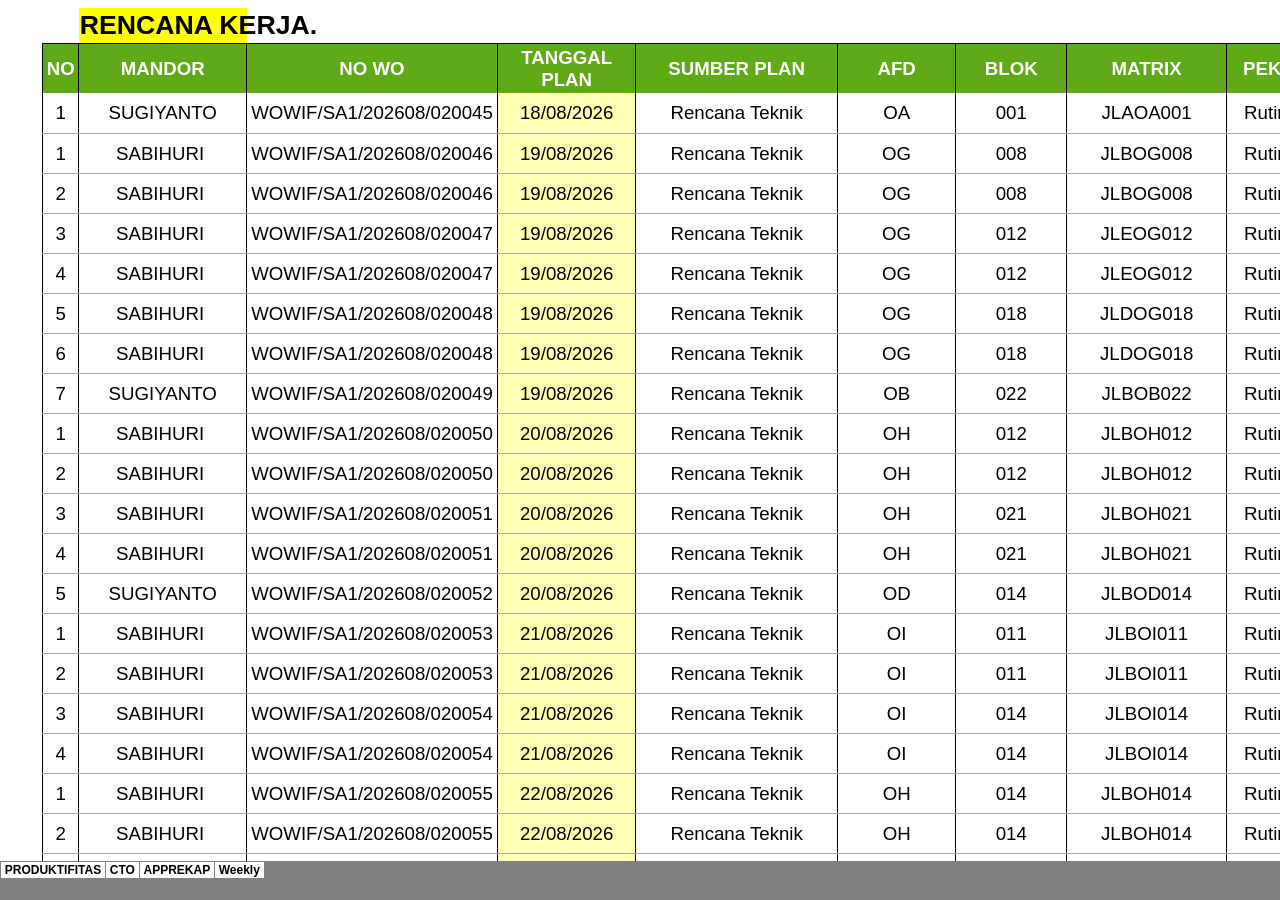
<file: index.html>
<html xmlns:v="urn:schemas-microsoft-com:vml"
xmlns:o="urn:schemas-microsoft-com:office:office"
xmlns:x="urn:schemas-microsoft-com:office:excel"
xmlns="http://www.w3.org/TR/REC-html40">

<head>
<meta name="Excel Workbook Frameset">
<meta http-equiv=Content-Type content="text/html; charset=utf-8">
<meta name=ProgId content=Excel.Sheet>
<meta name=Generator content="Microsoft Excel 12">
<link rel=File-List href="index_filelist.xml">
<![if !supportTabStrip]>
<link id="shLink" href="index_sheet001.html">
<link id="shLink" href="index_sheet002.html">
<link id="shLink" href="index_sheet003.html">
<link id="shLink" href="index_sheet004.html">

<link id="shLink">

<script language="JavaScript">
<!--
 var c_lTabs=4;

 var c_rgszSh=new Array(c_lTabs);
 c_rgszSh[0] = "PRODUKTIFITAS";
 c_rgszSh[1] = "CTO";
 c_rgszSh[2] = "APPREKAP";
 c_rgszSh[3] = "Weekly";



 var c_rgszClr=new Array(8);
 c_rgszClr[0]="window";
 c_rgszClr[1]="buttonface";
 c_rgszClr[2]="windowframe";
 c_rgszClr[3]="windowtext";
 c_rgszClr[4]="threedlightshadow";
 c_rgszClr[5]="threedhighlight";
 c_rgszClr[6]="threeddarkshadow";
 c_rgszClr[7]="threedshadow";

 var g_iShCur;
 var g_rglTabX=new Array(c_lTabs);

function fnGetIEVer()
{
 var ua=window.navigator.userAgent
 var msie=ua.indexOf("MSIE")
 if (msie>0 && window.navigator.platform=="Win32")
  return parseInt(ua.substring(msie+5,ua.indexOf(".", msie)));
 else
  return 0;
}

function fnBuildFrameset()
{
 var szHTML="<frameset rows=\"*,18\" border=0 width=0 frameborder=no framespacing=0>"+
  "<frame src=\""+document.all.item("shLink")[3].href+"\" name=\"frSheet\" noresize>"+
  "<frameset cols=\"54,*\" border=0 width=0 frameborder=no framespacing=0>"+
  "<frame src=\"\" name=\"frScroll\" marginwidth=0 marginheight=0 scrolling=no>"+
  "<frame src=\"\" name=\"frTabs\" marginwidth=0 marginheight=0 scrolling=no>"+
  "</frameset></frameset><plaintext>";

 with (document) {
  open("text/html","replace");
  write(szHTML);
  close();
 }

 fnBuildTabStrip();
}

function fnBuildTabStrip()
{
 var szHTML=
  "<html><head><style>.clScroll {font:8pt Courier New;color:"+c_rgszClr[6]+";cursor:default;line-height:10pt;}"+
  ".clScroll2 {font:10pt Arial;color:"+c_rgszClr[6]+";cursor:default;line-height:11pt;}</style></head>"+
  "<body onclick=\"event.returnValue=false;\" ondragstart=\"event.returnValue=false;\" onselectstart=\"event.returnValue=false;\" bgcolor="+c_rgszClr[4]+" topmargin=0 leftmargin=0><table cellpadding=0 cellspacing=0 width=100%>"+
  "<tr><td colspan=6 height=1 bgcolor="+c_rgszClr[2]+"></td></tr>"+
  "<tr><td style=\"font:1pt\">&nbsp;<td>"+
  "<td valign=top id=tdScroll class=\"clScroll\" onclick=\"parent.fnFastScrollTabs(0);\" onmouseover=\"parent.fnMouseOverScroll(0);\" onmouseout=\"parent.fnMouseOutScroll(0);\"><a>&#171;</a></td>"+
  "<td valign=top id=tdScroll class=\"clScroll2\" onclick=\"parent.fnScrollTabs(0);\" ondblclick=\"parent.fnScrollTabs(0);\" onmouseover=\"parent.fnMouseOverScroll(1);\" onmouseout=\"parent.fnMouseOutScroll(1);\"><a>&lt</a></td>"+
  "<td valign=top id=tdScroll class=\"clScroll2\" onclick=\"parent.fnScrollTabs(1);\" ondblclick=\"parent.fnScrollTabs(1);\" onmouseover=\"parent.fnMouseOverScroll(2);\" onmouseout=\"parent.fnMouseOutScroll(2);\"><a>&gt</a></td>"+
  "<td valign=top id=tdScroll class=\"clScroll\" onclick=\"parent.fnFastScrollTabs(1);\" onmouseover=\"parent.fnMouseOverScroll(3);\" onmouseout=\"parent.fnMouseOutScroll(3);\"><a>&#187;</a></td>"+
  "<td style=\"font:1pt\">&nbsp;<td></tr></table></body></html>";

 with (frames['frScroll'].document) {
  open("text/html","replace");
  write(szHTML);
  close();
 }

 szHTML =
  "<html><head>"+
  "<style>A:link,A:visited,A:active {text-decoration:none;"+"color:"+c_rgszClr[3]+";}"+
  ".clTab {cursor:hand;background:"+c_rgszClr[1]+";font:9pt Arial;padding-left:3px;padding-right:3px;text-align:center;}"+
  ".clBorder {background:"+c_rgszClr[2]+";font:1pt;}"+
  "</style></head><body onload=\"parent.fnInit();\" onselectstart=\"event.returnValue=false;\" ondragstart=\"event.returnValue=false;\" bgcolor="+c_rgszClr[4]+
  " topmargin=0 leftmargin=0><table id=tbTabs cellpadding=0 cellspacing=0>";

 var iCellCount=(c_lTabs+1)*2;

 var i;
 for (i=0;i<iCellCount;i+=2)
  szHTML+="<col width=1><col>";

 var iRow;
 for (iRow=0;iRow<6;iRow++) {

  szHTML+="<tr>";

  if (iRow==5)
   szHTML+="<td colspan="+iCellCount+"></td>";
  else {
   if (iRow==0) {
    for(i=0;i<iCellCount;i++)
     szHTML+="<td height=1 class=\"clBorder\"></td>";
   } else if (iRow==1) {
    for(i=0;i<c_lTabs;i++) {
     szHTML+="<td height=1 nowrap class=\"clBorder\">&nbsp;</td>";
     szHTML+=
      "<td id=tdTab height=1 nowrap class=\"clTab\" onmouseover=\"parent.fnMouseOverTab("+i+");\" onmouseout=\"parent.fnMouseOutTab("+i+");\">"+
      "<a href=\""+document.all.item("shLink")[i].href+"\" target=\"frSheet\" id=aTab>&nbsp;"+c_rgszSh[i]+"&nbsp;</a></td>";
    }
    szHTML+="<td id=tdTab height=1 nowrap class=\"clBorder\"><a id=aTab>&nbsp;</a></td><td width=100%></td>";
   } else if (iRow==2) {
    for (i=0;i<c_lTabs;i++)
     szHTML+="<td height=1></td><td height=1 class=\"clBorder\"></td>";
    szHTML+="<td height=1></td><td height=1></td>";
   } else if (iRow==3) {
    for (i=0;i<iCellCount;i++)
     szHTML+="<td height=1></td>";
   } else if (iRow==4) {
    for (i=0;i<c_lTabs;i++)
     szHTML+="<td height=1 width=1></td><td height=1></td>";
    szHTML+="<td height=1 width=1></td><td></td>";
   }
  }
  szHTML+="</tr>";
 }

 szHTML+="</table></body></html>";
 with (frames['frTabs'].document) {
  open("text/html","replace");
  charset=document.charset;
  write(szHTML);
  close();
 }
}

function fnInit()
{
 g_rglTabX[0]=0;
 var i;
 for (i=1;i<=c_lTabs;i++)
  with (frames['frTabs'].document.all.tbTabs.rows[1].cells[fnTabToCol(i-1)])
   g_rglTabX[i]=offsetLeft+offsetWidth-6;
}

function fnTabToCol(iTab)
{
 return 2*iTab+1;
}

function fnNextTab(fDir)
{
 var iNextTab=-1;
 var i;

 with (frames['frTabs'].document.body) {
  if (fDir==0) {
   if (scrollLeft>0) {
    for (i=0;i<c_lTabs&&g_rglTabX[i]<scrollLeft;i++);
    if (i<c_lTabs)
     iNextTab=i-1;
   }
  } else {
   if (g_rglTabX[c_lTabs]+6>offsetWidth+scrollLeft) {
    for (i=0;i<c_lTabs&&g_rglTabX[i]<=scrollLeft;i++);
    if (i<c_lTabs)
     iNextTab=i;
   }
  }
 }
 return iNextTab;
}

function fnScrollTabs(fDir)
{
 var iNextTab=fnNextTab(fDir);

 if (iNextTab>=0) {
  frames['frTabs'].scroll(g_rglTabX[iNextTab],0);
  return true;
 } else
  return false;
}

function fnFastScrollTabs(fDir)
{
 if (c_lTabs>16)
  frames['frTabs'].scroll(g_rglTabX[fDir?c_lTabs-1:0],0);
 else
  if (fnScrollTabs(fDir)>0) window.setTimeout("fnFastScrollTabs("+fDir+");",5);
}

function fnSetTabProps(iTab,fActive)
{
 var iCol=fnTabToCol(iTab);
 var i;

 if (iTab>=0) {
  with (frames['frTabs'].document.all) {
   with (tbTabs) {
    for (i=0;i<=4;i++) {
     with (rows[i]) {
      if (i==0)
       cells[iCol].style.background=c_rgszClr[fActive?0:2];
      else if (i>0 && i<4) {
       if (fActive) {
        cells[iCol-1].style.background=c_rgszClr[2];
        cells[iCol].style.background=c_rgszClr[0];
        cells[iCol+1].style.background=c_rgszClr[2];
       } else {
        if (i==1) {
         cells[iCol-1].style.background=c_rgszClr[2];
         cells[iCol].style.background=c_rgszClr[1];
         cells[iCol+1].style.background=c_rgszClr[2];
        } else {
         cells[iCol-1].style.background=c_rgszClr[4];
         cells[iCol].style.background=c_rgszClr[(i==2)?2:4];
         cells[iCol+1].style.background=c_rgszClr[4];
        }
       }
      } else
       cells[iCol].style.background=c_rgszClr[fActive?2:4];
     }
    }
   }
   with (aTab[iTab].style) {
    cursor=(fActive?"default":"hand");
    color=c_rgszClr[3];
   }
  }
 }
}

function fnMouseOverScroll(iCtl)
{
 frames['frScroll'].document.all.tdScroll[iCtl].style.color=c_rgszClr[7];
}

function fnMouseOutScroll(iCtl)
{
 frames['frScroll'].document.all.tdScroll[iCtl].style.color=c_rgszClr[6];
}

function fnMouseOverTab(iTab)
{
 if (iTab!=g_iShCur) {
  var iCol=fnTabToCol(iTab);
  with (frames['frTabs'].document.all) {
   tdTab[iTab].style.background=c_rgszClr[5];
  }
 }
}

function fnMouseOutTab(iTab)
{
 if (iTab>=0) {
  var elFrom=frames['frTabs'].event.srcElement;
  var elTo=frames['frTabs'].event.toElement;

  if ((!elTo) ||
   (elFrom.tagName==elTo.tagName) ||
   (elTo.tagName=="A" && elTo.parentElement!=elFrom) ||
   (elFrom.tagName=="A" && elFrom.parentElement!=elTo)) {

   if (iTab!=g_iShCur) {
    with (frames['frTabs'].document.all) {
     tdTab[iTab].style.background=c_rgszClr[1];
    }
   }
  }
 }
}

function fnSetActiveSheet(iSh)
{
 if (iSh!=g_iShCur) {
  fnSetTabProps(g_iShCur,false);
  fnSetTabProps(iSh,true);
  g_iShCur=iSh;
 }
}

 window.g_iIEVer=fnGetIEVer();
 if (window.g_iIEVer>=4)
  fnBuildFrameset();
//-->
</script>
<![endif]><!--[if gte mso 9]><xml>
 <x:ExcelWorkbook>
  <x:ExcelWorksheets>
   <x:ExcelWorksheet>
    <x:Name>PRODUKTIFITAS</x:Name>
    <x:WorksheetSource HRef="index_sheet001.html"/>
   </x:ExcelWorksheet>
   <x:ExcelWorksheet>
    <x:Name>CTO</x:Name>
    <x:WorksheetSource HRef="index_sheet002.html"/>
   </x:ExcelWorksheet>
   <x:ExcelWorksheet>
    <x:Name>APPREKAP</x:Name>
    <x:WorksheetSource HRef="index_sheet003.html"/>
   </x:ExcelWorksheet>
   <x:ExcelWorksheet>
    <x:Name>Weekly</x:Name>
    <x:WorksheetSource HRef="index_sheet004.html"/>
   </x:ExcelWorksheet>
  </x:ExcelWorksheets>
  <x:Stylesheet HRef="index_stylesheet.css"/>
  <x:WindowHeight>7995</x:WindowHeight>
  <x:WindowWidth>20115</x:WindowWidth>
  <x:WindowTopX>240</x:WindowTopX>
  <x:WindowTopY>45</x:WindowTopY>
  <x:ActiveSheet>3</x:ActiveSheet>
  <x:ProtectStructure>False</x:ProtectStructure>
  <x:ProtectWindows>False</x:ProtectWindows>
 </x:ExcelWorkbook>
</xml><![endif]-->
</head>

<frameset rows="*,39" border=0 width=0 frameborder=no framespacing=0>
 <frame src="index_sheet004.html" name="frSheet">
 <frame src="index_tabstrip.html" name="frTabs" marginwidth=0 marginheight=0>
 <noframes>
  <body>
   <p>This page uses frames, but your browser doesn't support them.</p>
  </body>
 </noframes>
</frameset>
</html>
</file>
<file: index_stylesheet.css>
tr
	{mso-height-source:auto;}
col
	{mso-width-source:auto;}
br
	{mso-data-placement:same-cell;}
.style17
	{mso-number-format:"_\(* \#\,\#\#0_\)\;_\(* \\\(\#\,\#\#0\\\)\;_\(* \0022-\0022_\)\;_\(\@_\)";
	mso-style-name:"Comma \[0\]";
	mso-style-id:6;}
.style149
	{mso-number-format:"\#\,\#\#0\\ \;\0022 \(\0022\#\,\#\#0\\\)\;\0022 - \0022\;\@\\ ";
	color:windowtext;
	font-size:10.0pt;
	font-weight:400;
	font-style:normal;
	text-decoration:none;
	font-family:Arial, sans-serif;
	mso-font-charset:0;
	mso-style-name:"Comma \[0\] 2 4 3";}
.style181
	{mso-number-format:"0\.00000";
	color:windowtext;
	font-size:10.0pt;
	font-weight:400;
	font-style:normal;
	text-decoration:none;
	font-family:Arial, sans-serif;
	mso-font-charset:0;
	mso-style-name:"Comma \[0\] 5";}
.style259
	{mso-number-format:"_\(* \#\,\#\#0\.00_\)\;_\(* \\\(\#\,\#\#0\.00\\\)\;_\(* \\-??_\)\;_\(\@_\)";
	color:windowtext;
	font-size:10.0pt;
	font-weight:400;
	font-style:normal;
	text-decoration:none;
	font-family:Arial, sans-serif;
	mso-font-charset:0;
	mso-style-name:"Comma 4";}
.style0
	{mso-number-format:General;
	text-align:general;
	vertical-align:bottom;
	white-space:nowrap;
	mso-rotate:0;
	mso-background-source:auto;
	mso-pattern:auto;
	color:black;
	font-size:11.0pt;
	font-weight:400;
	font-style:normal;
	text-decoration:none;
	font-family:Calibri, sans-serif;
	mso-font-charset:1;
	border:none;
	mso-protection:locked visible;
	mso-style-name:Normal;
	mso-style-id:0;}
.style284
	{mso-number-format:General;
	text-align:general;
	vertical-align:bottom;
	white-space:nowrap;
	mso-rotate:0;
	mso-background-source:auto;
	mso-pattern:auto;
	color:windowtext;
	font-size:10.0pt;
	font-weight:400;
	font-style:normal;
	text-decoration:none;
	font-family:Arial, sans-serif;
	mso-font-charset:0;
	border:none;
	mso-protection:locked visible;
	mso-style-name:"Normal 10 2";}
.style62
	{mso-number-format:General;
	text-align:general;
	vertical-align:bottom;
	white-space:nowrap;
	mso-rotate:0;
	mso-background-source:auto;
	mso-pattern:auto;
	color:black;
	font-size:11.0pt;
	font-weight:400;
	font-style:normal;
	text-decoration:none;
	font-family:Calibri, sans-serif;
	mso-font-charset:0;
	border:none;
	mso-protection:locked visible;
	mso-style-name:"Normal 11 2 2";}
.style183
	{mso-number-format:General;
	text-align:general;
	vertical-align:bottom;
	white-space:nowrap;
	mso-rotate:0;
	mso-background-source:auto;
	mso-pattern:auto;
	color:black;
	font-size:11.0pt;
	font-weight:400;
	font-style:normal;
	text-decoration:none;
	font-family:Calibri, sans-serif;
	mso-font-charset:0;
	border:none;
	mso-protection:locked visible;
	mso-style-name:"Normal 2 3 4";}
.style237
	{mso-number-format:0%;
	color:windowtext;
	font-size:10.0pt;
	font-weight:400;
	font-style:normal;
	text-decoration:none;
	font-family:Arial, sans-serif;
	mso-font-charset:0;
	mso-style-name:"Percent 10";}
.style190
	{mso-number-format:0%;
	color:windowtext;
	font-size:10.0pt;
	font-weight:400;
	font-style:normal;
	text-decoration:none;
	font-family:Arial, sans-serif;
	mso-font-charset:0;
	mso-style-name:"Percent 6";}
td
	{mso-style-parent:style0;
	padding-top:1px;
	padding-right:1px;
	padding-left:1px;
	mso-ignore:padding;
	color:black;
	font-size:11.0pt;
	font-weight:400;
	font-style:normal;
	text-decoration:none;
	font-family:Calibri, sans-serif;
	mso-font-charset:1;
	mso-number-format:General;
	text-align:general;
	vertical-align:bottom;
	border:none;
	mso-background-source:auto;
	mso-pattern:auto;
	mso-protection:locked visible;
	white-space:nowrap;
	mso-rotate:0;}
.xl73
	{mso-style-parent:style62;
	font-family:Calibri, sans-serif;
	mso-font-charset:0;
	mso-number-format:"\#\,\#\#\#";}
.xl74
	{mso-style-parent:style62;
	font-family:Calibri, sans-serif;
	mso-font-charset:0;
	mso-number-format:"\#\,\#\#\#";
	text-align:center;
	vertical-align:middle;}
.xl75
	{mso-style-parent:style62;
	font-family:Calibri, sans-serif;
	mso-font-charset:0;
	mso-number-format:"\#\,\#\#\#";
	text-align:center;
	vertical-align:middle;
	white-space:normal;}
.xl76
	{mso-style-parent:style17;
	font-family:Calibri, sans-serif;
	mso-font-charset:0;
	mso-number-format:"\#\,\#\#\#";
	text-align:center;
	vertical-align:middle;}
.xl77
	{mso-style-parent:style17;
	font-family:Calibri, sans-serif;
	mso-font-charset:0;
	mso-number-format:"\#\,\#\#\#";}
.xl78
	{mso-style-parent:style62;
	font-size:16.0pt;
	font-weight:700;
	font-family:Calibri, sans-serif;
	mso-font-charset:0;
	mso-number-format:"\#\,\#\#\#";}
.xl79
	{mso-style-parent:style0;
	mso-number-format:"\#\,\#\#\#";
	text-align:center;
	vertical-align:middle;
	background:yellow;
	mso-pattern:black none;}
.xl80
	{mso-style-parent:style0;
	mso-number-format:"\#\,\#\#\#";
	text-align:center;
	vertical-align:middle;}
.xl81
	{mso-style-parent:style62;
	font-family:Calibri, sans-serif;
	mso-font-charset:0;
	mso-number-format:"\#\,\#\#\#";
	text-align:left;
	vertical-align:middle;}
.xl82
	{mso-style-parent:style62;
	font-family:Calibri, sans-serif;
	mso-font-charset:0;
	mso-number-format:"\#\,\#\#\#";
	text-align:left;}
.xl83
	{mso-style-parent:style62;
	font-size:14.0pt;
	font-weight:700;
	font-family:Calibri, sans-serif;
	mso-font-charset:0;
	mso-number-format:"\#\,\#\#\#";
	text-align:center;
	vertical-align:middle;}
.xl84
	{mso-style-parent:style17;
	font-size:14.0pt;
	font-weight:700;
	font-family:Calibri, sans-serif;
	mso-font-charset:0;
	mso-number-format:"\#\,\#\#\#";
	text-align:center;
	vertical-align:middle;}
.xl85
	{mso-style-parent:style0;
	mso-number-format:"\#\,\#\#\#";
	text-align:center;
	vertical-align:middle;
	background:#31849B;
	mso-pattern:black none;}
.xl86
	{mso-style-parent:style0;
	mso-number-format:"\#\,\#\#\#";
	text-align:center;
	vertical-align:middle;
	border-top:.5pt solid windowtext;
	border-right:none;
	border-bottom:.5pt solid windowtext;
	border-left:.5pt solid windowtext;
	background:#31849B;
	mso-pattern:black none;
	white-space:normal;}
.xl87
	{mso-style-parent:style0;
	mso-number-format:"\#\,\#\#\#";
	text-align:center;
	vertical-align:middle;
	border-top:.5pt solid windowtext;
	border-right:none;
	border-bottom:.5pt solid windowtext;
	border-left:none;
	background:#31849B;
	mso-pattern:black none;}
.xl88
	{mso-style-parent:style0;
	mso-number-format:"\#\,\#\#\#";
	text-align:center;
	vertical-align:middle;
	border-top:.5pt solid windowtext;
	border-right:none;
	border-bottom:.5pt solid windowtext;
	border-left:none;
	background:#31849B;
	mso-pattern:black none;
	white-space:normal;}
.xl89
	{mso-style-parent:style0;
	mso-number-format:"\#\,\#\#\#";
	text-align:center;
	vertical-align:middle;
	border-top:.5pt solid windowtext;
	border-right:.5pt solid windowtext;
	border-bottom:.5pt solid windowtext;
	border-left:none;
	background:#31849B;
	mso-pattern:black none;}
.xl90
	{mso-style-parent:style0;
	mso-number-format:"\#\,\#\#\#";
	text-align:center;
	vertical-align:middle;
	border-top:.5pt solid windowtext;
	border-right:.5pt solid windowtext;
	border-bottom:none;
	border-left:.5pt solid windowtext;
	background:#31849B;
	mso-pattern:black none;
	white-space:normal;}
.xl91
	{mso-style-parent:style0;
	mso-number-format:"\#\,\#\#\#";
	text-align:center;
	vertical-align:middle;
	border-top:.5pt solid windowtext;
	border-right:.5pt solid windowtext;
	border-bottom:.5pt solid windowtext;
	border-left:none;
	background:#31849B;
	mso-pattern:black none;
	white-space:normal;}
.xl92
	{mso-style-parent:style0;
	mso-number-format:"\#\,\#\#\#";
	text-align:center;
	vertical-align:middle;
	border-top:none;
	border-right:.5pt solid windowtext;
	border-bottom:.5pt solid windowtext;
	border-left:.5pt solid windowtext;
	background:#31849B;
	mso-pattern:black none;}
.xl93
	{mso-style-parent:style0;
	font-weight:700;
	mso-number-format:"\#\,\#\#\#";
	text-align:center;
	vertical-align:middle;
	border-top:.5pt solid windowtext;
	border-right:.5pt solid windowtext;
	border-bottom:none;
	border-left:.5pt solid windowtext;
	white-space:normal;}
.xl94
	{mso-style-parent:style0;
	mso-number-format:"\#\,\#\#\#";
	text-align:center;
	vertical-align:middle;
	border-top:.5pt solid windowtext;
	border-right:.5pt solid windowtext;
	border-bottom:none;
	border-left:.5pt solid windowtext;
	white-space:normal;}
.xl95
	{mso-style-parent:style0;
	mso-number-format:"\#\,\#\#\#";
	text-align:center;
	vertical-align:middle;
	border-top:.5pt solid windowtext;
	border-right:none;
	border-bottom:.5pt solid gray;
	border-left:.5pt solid windowtext;}
.xl96
	{mso-style-parent:style0;
	mso-number-format:"\#\,\#\#\#";
	text-align:center;
	vertical-align:middle;
	border-top:.5pt solid windowtext;
	border-right:none;
	border-bottom:.5pt solid gray;
	border-left:none;}
.xl97
	{mso-style-parent:style0;
	mso-number-format:"\#\,\#\#\#";
	text-align:center;
	vertical-align:middle;
	border-top:.5pt solid windowtext;
	border-right:.5pt solid windowtext;
	border-bottom:.5pt solid gray;
	border-left:none;}
.xl98
	{mso-style-parent:style0;
	font-weight:700;
	mso-number-format:"\#\,\#\#\#";
	text-align:center;
	vertical-align:middle;
	border-top:none;
	border-right:.5pt solid windowtext;
	border-bottom:none;
	border-left:.5pt solid windowtext;}
.xl99
	{mso-style-parent:style0;
	mso-number-format:"\#\,\#\#\#";
	text-align:center;
	vertical-align:middle;
	border-top:none;
	border-right:.5pt solid windowtext;
	border-bottom:none;
	border-left:.5pt solid windowtext;
	white-space:normal;}
.xl100
	{mso-style-parent:style0;
	mso-number-format:"\#\,\#\#\#";
	text-align:center;
	vertical-align:middle;
	border-top:.5pt solid gray;
	border-right:none;
	border-bottom:.5pt solid gray;
	border-left:.5pt solid windowtext;}
.xl101
	{mso-style-parent:style0;
	mso-number-format:"\#\,\#\#\#";
	text-align:center;
	vertical-align:middle;
	border-top:.5pt solid gray;
	border-right:none;
	border-bottom:.5pt solid gray;
	border-left:none;}
.xl102
	{mso-style-parent:style0;
	mso-number-format:"\#\,\#\#\#";
	text-align:center;
	vertical-align:middle;
	border-top:.5pt solid gray;
	border-right:.5pt solid windowtext;
	border-bottom:.5pt solid gray;
	border-left:none;}
.xl103
	{mso-style-parent:style0;
	font-weight:700;
	mso-number-format:"\#\,\#\#\#";
	text-align:center;
	vertical-align:middle;
	border-top:none;
	border-right:.5pt solid windowtext;
	border-bottom:.5pt solid windowtext;
	border-left:.5pt solid windowtext;}
.xl104
	{mso-style-parent:style0;
	mso-number-format:"\#\,\#\#\#";
	text-align:center;
	vertical-align:middle;
	border-top:none;
	border-right:.5pt solid windowtext;
	border-bottom:.5pt solid windowtext;
	border-left:.5pt solid windowtext;
	white-space:normal;}
.xl105
	{mso-style-parent:style0;
	mso-number-format:"\#\,\#\#\#";
	text-align:center;
	vertical-align:middle;
	border-top:.5pt solid gray;
	border-right:none;
	border-bottom:.5pt solid windowtext;
	border-left:.5pt solid windowtext;}
.xl106
	{mso-style-parent:style0;
	mso-number-format:"\#\,\#\#\#";
	text-align:center;
	vertical-align:middle;
	border-top:.5pt solid gray;
	border-right:none;
	border-bottom:.5pt solid windowtext;
	border-left:none;}
.xl107
	{mso-style-parent:style0;
	mso-number-format:"\#\,\#\#\#";
	text-align:center;
	vertical-align:middle;
	border-top:.5pt solid gray;
	border-right:.5pt solid windowtext;
	border-bottom:.5pt solid windowtext;
	border-left:none;}
.xl108
	{mso-style-parent:style0;
	color:white;
	font-weight:700;
	mso-number-format:"\#\,\#\#\#";
	text-align:center;
	vertical-align:middle;
	border-top:.5pt solid windowtext;
	border-right:none;
	border-bottom:.5pt solid windowtext;
	border-left:.5pt solid windowtext;
	background:#31849B;
	mso-pattern:black none;
	white-space:normal;}
.xl109
	{mso-style-parent:style0;
	color:white;
	font-weight:700;
	mso-number-format:"\#\,\#\#\#";
	text-align:center;
	vertical-align:middle;
	border-top:.5pt solid windowtext;
	border-right:none;
	border-bottom:.5pt solid windowtext;
	border-left:none;
	background:#31849B;
	mso-pattern:black none;}
.xl110
	{mso-style-parent:style0;
	color:white;
	font-weight:700;
	mso-number-format:"\#\,\#\#\#";
	text-align:center;
	vertical-align:middle;
	border-top:.5pt solid windowtext;
	border-right:.5pt solid windowtext;
	border-bottom:.5pt solid windowtext;
	border-left:none;
	background:#31849B;
	mso-pattern:black none;}
.xl111
	{mso-style-parent:style0;
	color:white;
	font-weight:700;
	mso-number-format:"\#\,\#\#\#";
	text-align:center;
	vertical-align:middle;
	border-top:none;
	border-right:none;
	border-bottom:.5pt solid windowtext;
	border-left:.5pt solid windowtext;
	background:#31849B;
	mso-pattern:black none;}
.xl112
	{mso-style-parent:style0;
	color:white;
	font-weight:700;
	mso-number-format:"\#\,\#\#\#";
	text-align:center;
	vertical-align:middle;
	border-top:none;
	border-right:none;
	border-bottom:.5pt solid windowtext;
	border-left:none;
	background:#31849B;
	mso-pattern:black none;}
.xl113
	{mso-style-parent:style0;
	color:white;
	font-weight:700;
	mso-number-format:"\#\,\#\#\#";
	text-align:center;
	vertical-align:middle;
	border-top:none;
	border-right:.5pt solid windowtext;
	border-bottom:.5pt solid windowtext;
	border-left:none;
	background:#31849B;
	mso-pattern:black none;}
.xl114
	{mso-style-parent:style0;
	font-weight:700;
	mso-number-format:"\#\,\#\#\#";
	text-align:center;
	vertical-align:middle;}
.xl115
	{mso-style-parent:style0;
	mso-number-format:"\#\,\#\#\#";
	text-align:center;
	vertical-align:middle;
	white-space:normal;}
.xl116
	{mso-style-parent:style0;
	font-size:16.0pt;
	font-weight:700;
	mso-number-format:"\#\,\#\#\#";
	text-align:left;
	vertical-align:middle;}
.xl117
	{mso-style-parent:style0;
	mso-number-format:"\#\,\#\#\#";
	vertical-align:middle;}
.xl118
	{mso-style-parent:style62;
	font-family:Calibri, sans-serif;
	mso-font-charset:0;
	mso-number-format:"\#\,\#\#\#";
	vertical-align:middle;}
.xl119
	{mso-style-parent:style0;
	mso-number-format:"\#\,\#\#\#";}
.xl120
	{mso-style-parent:style62;
	font-size:12.0pt;
	font-family:Calibri, sans-serif;
	mso-font-charset:0;
	mso-number-format:"\#\,\#\#\#";
	text-align:center;
	vertical-align:middle;}
.xl121
	{mso-style-parent:style0;
	mso-number-format:"\#\,\#\#\#";
	text-align:center;
	vertical-align:middle;
	border:.5pt solid windowtext;
	background:#31849B;
	mso-pattern:black none;
	white-space:normal;}
.xl122
	{mso-style-parent:style0;
	mso-number-format:"\#\,\#\#\#";
	text-align:center;
	vertical-align:middle;
	border:.5pt solid windowtext;
	background:#31849B;
	mso-pattern:black none;}
.xl123
	{mso-style-parent:style0;
	mso-number-format:"\#\,\#\#\#";
	text-align:center;
	vertical-align:middle;
	border-top:.5pt solid windowtext;
	border-right:.5pt solid windowtext;
	border-bottom:.5pt solid gray;
	border-left:.5pt solid windowtext;
	background:#31849B;
	mso-pattern:black none;
	white-space:normal;}
.xl124
	{mso-style-parent:style62;
	font-family:Calibri, sans-serif;
	mso-font-charset:0;
	mso-number-format:"\#\,\#\#\#";
	text-align:center;}
.xl125
	{mso-style-parent:style0;
	mso-number-format:"\#\,\#\#\#";
	text-align:center;
	vertical-align:middle;
	border-top:.5pt solid gray;
	border-right:.5pt solid windowtext;
	border-bottom:.5pt solid windowtext;
	border-left:.5pt solid windowtext;
	background:#31849B;
	mso-pattern:black none;}
.xl126
	{mso-style-parent:style0;
	font-weight:700;
	mso-number-format:"\#\,\#\#\#";
	text-align:center;
	vertical-align:middle;
	border-top:.5pt solid windowtext;
	border-right:.5pt solid windowtext;
	border-bottom:.5pt solid gray;
	border-left:.5pt solid windowtext;
	white-space:normal;}
.xl127
	{mso-style-parent:style0;
	mso-number-format:"\#\,\#\#\#";
	text-align:center;
	vertical-align:middle;
	border-top:.5pt solid windowtext;
	border-right:.5pt solid windowtext;
	border-bottom:.5pt solid gray;
	border-left:.5pt solid windowtext;}
.xl128
	{mso-style-parent:style0;
	font-weight:700;
	mso-number-format:"\#\,\#\#\#";
	text-align:center;
	vertical-align:middle;
	border-top:.5pt solid gray;
	border-right:.5pt solid windowtext;
	border-bottom:.5pt solid gray;
	border-left:.5pt solid windowtext;}
.xl129
	{mso-style-parent:style0;
	mso-number-format:"\#\,\#\#\#";
	text-align:center;
	vertical-align:middle;
	border-top:.5pt solid windowtext;
	border-right:.5pt solid windowtext;
	border-bottom:.5pt solid gray;
	border-left:.5pt solid windowtext;
	white-space:normal;}
.xl130
	{mso-style-parent:style0;
	mso-number-format:"\#\,\#\#\#";
	text-align:center;
	vertical-align:middle;
	border-top:.5pt solid gray;
	border-right:.5pt solid windowtext;
	border-bottom:.5pt solid gray;
	border-left:.5pt solid windowtext;}
.xl131
	{mso-style-parent:style0;
	mso-number-format:"\#\,\#\#\#";
	text-align:center;
	vertical-align:middle;
	border-top:.5pt solid gray;
	border-right:.5pt solid windowtext;
	border-bottom:.5pt solid gray;
	border-left:.5pt solid windowtext;
	white-space:normal;}
.xl132
	{mso-style-parent:style0;
	font-weight:700;
	mso-number-format:"\#\,\#\#\#";
	text-align:center;
	vertical-align:middle;
	border-top:.5pt solid gray;
	border-right:.5pt solid windowtext;
	border-bottom:.5pt solid windowtext;
	border-left:.5pt solid windowtext;}
.xl133
	{mso-style-parent:style0;
	mso-number-format:"\#\,\#\#\#";
	text-align:center;
	vertical-align:middle;
	border-top:.5pt solid gray;
	border-right:.5pt solid windowtext;
	border-bottom:.5pt solid windowtext;
	border-left:.5pt solid windowtext;
	white-space:normal;}
.xl134
	{mso-style-parent:style0;
	color:white;
	font-weight:700;
	mso-number-format:"\#\,\#\#\#";
	text-align:center;
	vertical-align:middle;
	border:.5pt solid windowtext;
	background:#31849B;
	mso-pattern:black none;
	white-space:normal;}
.xl135
	{mso-style-parent:style0;
	color:white;
	font-weight:700;
	mso-number-format:"\#\,\#\#\#";
	text-align:center;
	vertical-align:middle;
	border:.5pt solid windowtext;
	background:#31849B;
	mso-pattern:black none;}
.xl136
	{mso-style-parent:style0;
	color:white;
	font-weight:700;
	mso-number-format:"\#\,\#\#\#";
	text-align:center;
	vertical-align:middle;
	border-top:.5pt solid gray;
	border-right:.5pt solid windowtext;
	border-bottom:.5pt solid windowtext;
	border-left:.5pt solid windowtext;
	background:#31849B;
	mso-pattern:black none;}
.xl137
	{mso-style-parent:style62;
	color:windowtext;
	font-size:16.0pt;
	font-weight:700;
	font-family:Calibri, sans-serif;
	mso-font-charset:0;
	mso-number-format:"\#\,\#\#\#";}
.xl138
	{mso-style-parent:style0;
	font-size:12.0pt;
	mso-number-format:"\#\,\#\#\#";
	text-align:center;
	vertical-align:middle;}
.xl139
	{mso-style-parent:style0;
	font-size:12.0pt;
	mso-number-format:"\#\,\#\#\#";
	vertical-align:middle;}
.xl140
	{mso-style-parent:style62;
	font-family:Calibri, sans-serif;
	mso-font-charset:0;}
.xl141
	{mso-style-parent:style62;
	color:#002060;
	font-size:18.0pt;
	font-weight:700;
	font-family:Calibri, sans-serif;
	mso-font-charset:0;}
.xl142
	{mso-style-parent:style0;
	text-align:left;
	vertical-align:middle;}
.xl143
	{mso-style-parent:style149;
	color:windowtext;
	font-size:12.0pt;
	font-weight:700;
	font-family:Calibri, sans-serif;
	mso-font-charset:0;
	mso-number-format:"\[$-F800\]dddd\\\,\\ mmmm\\ dd\\\,\\ yyyy";
	text-align:left;
	vertical-align:middle;
	background:yellow;
	mso-pattern:black none;}
.xl144
	{mso-style-parent:style62;
	font-family:Calibri, sans-serif;
	mso-font-charset:0;
	text-align:left;
	vertical-align:middle;}
.xl145
	{mso-style-parent:style17;
	font-weight:700;
	font-family:Calibri, sans-serif;
	mso-font-charset:0;
	text-align:center;
	vertical-align:middle;
	border:.5pt solid windowtext;}
.xl146
	{mso-style-parent:style17;
	font-weight:700;
	font-family:Calibri, sans-serif;
	mso-font-charset:0;
	text-align:center;
	vertical-align:middle;
	border-top:.5pt solid windowtext;
	border-right:none;
	border-bottom:.5pt solid windowtext;
	border-left:none;}
.xl147
	{mso-style-parent:style17;
	font-weight:700;
	font-family:Calibri, sans-serif;
	mso-font-charset:0;
	text-align:center;
	vertical-align:middle;
	border-top:.5pt solid windowtext;
	border-right:.5pt solid windowtext;
	border-bottom:.5pt solid windowtext;
	border-left:none;}
.xl148
	{mso-style-parent:style17;
	color:windowtext;
	font-weight:700;
	font-family:Calibri, sans-serif;
	mso-font-charset:0;
	text-align:center;
	vertical-align:middle;
	border-top:.5pt solid windowtext;
	border-right:none;
	border-bottom:.5pt solid windowtext;
	border-left:.5pt solid windowtext;
	background:#00CC00;
	mso-pattern:black none;}
.xl149
	{mso-style-parent:style17;
	color:windowtext;
	font-weight:700;
	font-family:Calibri, sans-serif;
	mso-font-charset:0;
	text-align:center;
	vertical-align:middle;
	border-top:.5pt solid windowtext;
	border-right:.5pt solid windowtext;
	border-bottom:.5pt solid windowtext;
	border-left:none;
	background:#00CC00;
	mso-pattern:black none;}
.xl150
	{mso-style-parent:style17;
	font-weight:700;
	font-family:Calibri, sans-serif;
	mso-font-charset:0;
	text-align:center;
	vertical-align:middle;
	border-top:.5pt solid windowtext;
	border-right:none;
	border-bottom:.5pt solid windowtext;
	border-left:.5pt solid windowtext;
	background:#FFFF99;
	mso-pattern:black none;}
.xl151
	{mso-style-parent:style17;
	font-weight:700;
	font-family:Calibri, sans-serif;
	mso-font-charset:0;
	text-align:center;
	vertical-align:middle;
	border-top:.5pt solid windowtext;
	border-right:.5pt solid windowtext;
	border-bottom:.5pt solid windowtext;
	border-left:none;
	background:#FFFF99;
	mso-pattern:black none;}
.xl152
	{mso-style-parent:style17;
	font-weight:700;
	font-family:Calibri, sans-serif;
	mso-font-charset:0;
	text-align:center;
	vertical-align:middle;
	border-top:.5pt solid windowtext;
	border-right:none;
	border-bottom:.5pt solid windowtext;
	border-left:.5pt solid windowtext;
	background:#D99795;
	mso-pattern:black none;}
.xl153
	{mso-style-parent:style17;
	font-weight:700;
	font-family:Calibri, sans-serif;
	mso-font-charset:0;
	text-align:center;
	vertical-align:middle;
	border-top:.5pt solid windowtext;
	border-right:.5pt solid windowtext;
	border-bottom:.5pt solid windowtext;
	border-left:none;
	background:#D99795;
	mso-pattern:black none;}
.xl154
	{mso-style-parent:style17;
	font-weight:700;
	font-family:Calibri, sans-serif;
	mso-font-charset:0;
	text-align:center;
	border:.5pt solid windowtext;}
.xl155
	{mso-style-parent:style17;
	text-align:center;
	border:.5pt solid windowtext;}
.xl156
	{mso-style-parent:style17;
	font-weight:700;
	font-family:Calibri, sans-serif;
	mso-font-charset:0;
	text-align:left;
	border-top:.5pt solid windowtext;
	border-right:none;
	border-bottom:.5pt solid windowtext;
	border-left:none;
	background:#FDE9D9;
	mso-pattern:black none;}
.xl157
	{mso-style-parent:style17;
	font-weight:700;
	font-family:Calibri, sans-serif;
	mso-font-charset:0;
	text-align:left;
	border-top:.5pt solid windowtext;
	border-right:.5pt solid windowtext;
	border-bottom:.5pt solid windowtext;
	border-left:none;
	background:#FDE9D9;
	mso-pattern:black none;}
.xl158
	{mso-style-parent:style17;
	color:black;
	font-size:10.0pt;
	font-weight:700;
	font-family:Bahnschrift, sans-serif;
	mso-font-charset:0;
	mso-number-format:"\#\,\#\#\#";
	text-align:center;
	border-top:.5pt solid windowtext;
	border-right:.5pt solid windowtext;
	border-bottom:.5pt solid #BFBFBF;
	border-left:.5pt solid windowtext;
	background:white;
	mso-pattern:black none;}
.xl159
	{mso-style-parent:style17;
	font-family:Calibri, sans-serif;
	mso-font-charset:0;
	mso-number-format:"\#\,\#\#\#";
	text-align:center;
	border-top:.5pt solid windowtext;
	border-right:.5pt solid windowtext;
	border-bottom:.5pt solid #BFBFBF;
	border-left:.5pt solid windowtext;}
.xl160
	{mso-style-parent:style17;
	color:windowtext;
	font-family:Calibri, sans-serif;
	mso-font-charset:0;
	mso-number-format:"\#\,\#\#\#";
	text-align:center;
	vertical-align:middle;
	border-top:.5pt solid windowtext;
	border-right:.5pt solid windowtext;
	border-bottom:.5pt solid #BFBFBF;
	border-left:.5pt solid windowtext;
	background:#FDE9D9;
	mso-pattern:black none;}
.xl161
	{mso-style-parent:style17;
	font-family:Calibri, sans-serif;
	mso-font-charset:0;
	mso-number-format:"\#\,\#\#\#";
	text-align:center;
	border-top:.5pt solid windowtext;
	border-right:.5pt solid windowtext;
	border-bottom:.5pt solid #BFBFBF;
	border-left:.5pt solid windowtext;
	background:#FDE9D9;
	mso-pattern:black none;}
.xl162
	{mso-style-parent:style17;
	color:black;
	font-size:10.0pt;
	font-weight:700;
	font-family:Bahnschrift, sans-serif;
	mso-font-charset:0;
	mso-number-format:"\#\,\#\#\#";
	text-align:center;
	border-top:.5pt solid #BFBFBF;
	border-right:.5pt solid windowtext;
	border-bottom:.5pt solid #BFBFBF;
	border-left:.5pt solid windowtext;
	background:white;
	mso-pattern:black none;}
.xl163
	{mso-style-parent:style17;
	font-family:Calibri, sans-serif;
	mso-font-charset:0;
	mso-number-format:"\#\,\#\#\#";
	text-align:center;
	border-top:.5pt solid #BFBFBF;
	border-right:.5pt solid windowtext;
	border-bottom:.5pt solid #BFBFBF;
	border-left:.5pt solid windowtext;}
.xl164
	{mso-style-parent:style17;
	color:windowtext;
	font-family:Calibri, sans-serif;
	mso-font-charset:0;
	mso-number-format:"\#\,\#\#\#";
	text-align:center;
	vertical-align:middle;
	border-top:.5pt solid #BFBFBF;
	border-right:.5pt solid windowtext;
	border-bottom:.5pt solid #BFBFBF;
	border-left:.5pt solid windowtext;
	background:#FDE9D9;
	mso-pattern:black none;}
.xl165
	{mso-style-parent:style17;
	font-family:Calibri, sans-serif;
	mso-font-charset:0;
	mso-number-format:"\#\,\#\#\#";
	text-align:center;
	border-top:.5pt solid #BFBFBF;
	border-right:.5pt solid windowtext;
	border-bottom:.5pt solid #BFBFBF;
	border-left:.5pt solid windowtext;
	background:#FDE9D9;
	mso-pattern:black none;}
.xl166
	{mso-style-parent:style17;
	color:black;
	font-size:10.0pt;
	font-weight:700;
	font-family:Bahnschrift, sans-serif;
	mso-font-charset:0;
	mso-number-format:"\#\,\#\#\#";
	text-align:center;
	border-top:.5pt solid #BFBFBF;
	border-right:.5pt solid windowtext;
	border-bottom:.5pt solid windowtext;
	border-left:.5pt solid windowtext;
	background:#C2D69A;
	mso-pattern:black none;}
.xl167
	{mso-style-parent:style17;
	color:windowtext;
	font-weight:700;
	font-family:Calibri, sans-serif;
	mso-font-charset:0;
	mso-number-format:"\#\,\#\#\#";
	text-align:center;
	vertical-align:middle;
	border-top:.5pt solid #BFBFBF;
	border-right:.5pt solid windowtext;
	border-bottom:.5pt solid windowtext;
	border-left:.5pt solid windowtext;
	background:#C2D69A;
	mso-pattern:black none;}
.xl168
	{mso-style-parent:style17;
	font-weight:700;
	font-family:Calibri, sans-serif;
	mso-font-charset:0;
	mso-number-format:"\#\,\#\#\#";
	text-align:left;
	border-top:.5pt solid windowtext;
	border-right:none;
	border-bottom:.5pt solid windowtext;
	border-left:none;
	background:#FDE9D9;
	mso-pattern:black none;}
.xl169
	{mso-style-parent:style17;
	color:windowtext;
	font-family:Calibri, sans-serif;
	mso-font-charset:0;
	mso-number-format:"\#\,\#\#\#";
	text-align:center;
	vertical-align:middle;
	border-top:.5pt solid #BFBFBF;
	border-right:.5pt solid windowtext;
	border-bottom:.5pt solid windowtext;
	border-left:.5pt solid windowtext;
	background:#C2D69A;
	mso-pattern:black none;}
.xl170
	{mso-style-parent:style0;
	font-family:Calibri, sans-serif;
	mso-font-charset:0;}
.xl171
	{mso-style-parent:style181;
	color:windowtext;
	font-family:Bahnschrift, sans-serif;
	mso-font-charset:0;
	mso-number-format:"_\(* \#\,\#\#0_\)\;_\(* \\\(\#\,\#\#0\\\)\;_\(* \\-_\)\;_\(\@_\)";
	vertical-align:middle;
	background:white;
	mso-pattern:black none;}
.xl172
	{mso-style-parent:style183;
	color:black;
	font-size:14.0pt;
	font-weight:700;
	font-family:Bahnschrift, sans-serif;
	mso-font-charset:0;
	text-align:left;
	vertical-align:middle;
	background:white;
	mso-pattern:black none;}
.xl173
	{mso-style-parent:style183;
	color:black;
	font-size:14.0pt;
	font-weight:700;
	font-family:Bahnschrift, sans-serif;
	mso-font-charset:0;
	vertical-align:middle;
	background:white;
	mso-pattern:black none;}
.xl174
	{mso-style-parent:style181;
	color:windowtext;
	font-family:Bahnschrift, sans-serif;
	mso-font-charset:0;
	mso-number-format:"_\(* \#\,\#\#0_\)\;_\(* \\\(\#\,\#\#0\\\)\;_\(* \\-_\)\;_\(\@_\)";
	text-align:center;
	vertical-align:middle;
	background:white;
	mso-pattern:black none;}
.xl175
	{mso-style-parent:style181;
	color:windowtext;
	font-size:10.0pt;
	font-family:Bahnschrift, sans-serif;
	mso-font-charset:0;
	mso-number-format:"_\(* \#\,\#\#0_\)\;_\(* \\\(\#\,\#\#0\\\)\;_\(* \\-_\)\;_\(\@_\)";
	vertical-align:middle;
	background:white;
	mso-pattern:black none;}
.xl176
	{mso-style-parent:style0;
	color:white;
	font-size:10.0pt;
	font-weight:700;
	font-family:Bahnschrift, sans-serif;
	mso-font-charset:0;
	text-align:left;
	border-top:none;
	border-right:none;
	border-bottom:.5pt hairline windowtext;
	border-left:none;
	background:black;
	mso-pattern:black none;}
.xl177
	{mso-style-parent:style181;
	color:windowtext;
	font-size:10.0pt;
	font-family:Bahnschrift, sans-serif;
	mso-font-charset:0;
	mso-number-format:"_\(* \#\,\#\#0_\)\;_\(* \\\(\#\,\#\#0\\\)\;_\(* \\-_\)\;_\(\@_\)";
	text-align:center;
	vertical-align:middle;
	background:white;
	mso-pattern:black none;}
.xl178
	{mso-style-parent:style190;
	color:windowtext;
	font-size:10.0pt;
	font-family:Bahnschrift, sans-serif;
	mso-font-charset:0;
	mso-number-format:Percent;
	text-align:center;
	vertical-align:middle;
	background:white;
	mso-pattern:black none;}
.xl179
	{mso-style-parent:style181;
	color:windowtext;
	font-size:10.0pt;
	font-family:Bahnschrift, sans-serif;
	mso-font-charset:0;
	mso-number-format:"_\(* \#\,\#\#0\.00000_\)\;_\(* \\\(\#\,\#\#0\.00000\\\)\;_\(* \\-_\)\;_\(\@_\)";
	vertical-align:middle;
	background:white;
	mso-pattern:black none;}
.xl180
	{mso-style-parent:style181;
	color:windowtext;
	font-size:10.0pt;
	font-family:Bahnschrift, sans-serif;
	mso-font-charset:0;
	text-align:center;
	vertical-align:middle;
	background:white;
	mso-pattern:black none;}
.xl181
	{mso-style-parent:style181;
	color:windowtext;
	font-size:10.0pt;
	font-weight:700;
	font-family:Bahnschrift, sans-serif;
	mso-font-charset:0;
	mso-number-format:"_\(* \#\,\#\#0_\)\;_\(* \\\(\#\,\#\#0\\\)\;_\(* \\-_\)\;_\(\@_\)";
	vertical-align:middle;
	background:white;
	mso-pattern:black none;}
.xl182
	{mso-style-parent:style181;
	color:white;
	font-size:10.0pt;
	font-weight:700;
	font-family:Bahnschrift, sans-serif;
	mso-font-charset:0;
	mso-number-format:"_\(* \#\,\#\#0_\)\;_\(* \\\(\#\,\#\#0\\\)\;_\(* \\-_\)\;_\(\@_\)";
	text-align:center;
	vertical-align:middle;
	border:.5pt solid windowtext;
	background:black;
	mso-pattern:black none;}
.xl183
	{mso-style-parent:style181;
	color:white;
	font-size:10.0pt;
	font-weight:700;
	font-family:Bahnschrift, sans-serif;
	mso-font-charset:0;
	mso-number-format:"_\(* \#\,\#\#0_\)\;_\(* \\\(\#\,\#\#0\\\)\;_\(* \\-_\)\;_\(\@_\)";
	text-align:center;
	vertical-align:middle;
	border:.5pt solid windowtext;
	background:black;
	mso-pattern:black none;
	white-space:normal;}
.xl184
	{mso-style-parent:style181;
	color:white;
	font-size:10.0pt;
	font-weight:700;
	font-family:Bahnschrift, sans-serif;
	mso-font-charset:0;
	text-align:center;
	vertical-align:middle;
	border:.5pt solid windowtext;
	background:black;
	mso-pattern:black none;
	white-space:normal;}
.xl185
	{mso-style-parent:style181;
	color:white;
	font-size:10.0pt;
	font-weight:700;
	font-family:Bahnschrift, sans-serif;
	mso-font-charset:0;
	mso-number-format:"_\(* \#\,\#\#0_\)\;_\(* \\\(\#\,\#\#0\\\)\;_\(* \\-_\)\;_\(\@_\)";
	text-align:center;
	vertical-align:middle;
	border-top:.5pt solid windowtext;
	border-right:none;
	border-bottom:none;
	border-left:.5pt solid windowtext;
	background:black;
	mso-pattern:black none;}
.xl186
	{mso-style-parent:style181;
	color:white;
	font-size:10.0pt;
	font-weight:700;
	font-family:Bahnschrift, sans-serif;
	mso-font-charset:0;
	mso-number-format:"_\(* \#\,\#\#0_\)\;_\(* \\\(\#\,\#\#0\\\)\;_\(* \\-_\)\;_\(\@_\)";
	text-align:center;
	vertical-align:middle;
	border-top:.5pt solid windowtext;
	border-right:none;
	border-bottom:none;
	border-left:none;
	background:black;
	mso-pattern:black none;}
.xl187
	{mso-style-parent:style181;
	color:white;
	font-size:10.0pt;
	font-weight:700;
	font-family:Bahnschrift, sans-serif;
	mso-font-charset:0;
	mso-number-format:"_\(* \#\,\#\#0_\)\;_\(* \\\(\#\,\#\#0\\\)\;_\(* \\-_\)\;_\(\@_\)";
	text-align:center;
	vertical-align:middle;
	border-top:.5pt solid windowtext;
	border-right:.5pt solid windowtext;
	border-bottom:none;
	border-left:none;
	background:black;
	mso-pattern:black none;}
.xl188
	{mso-style-parent:style181;
	color:windowtext;
	font-size:10.0pt;
	font-weight:700;
	font-family:Bahnschrift, sans-serif;
	mso-font-charset:0;
	mso-number-format:"_\(* \#\,\#\#0_\)\;_\(* \\\(\#\,\#\#0\\\)\;_\(* \\-_\)\;_\(\@_\)";
	text-align:center;
	vertical-align:middle;
	background:white;
	mso-pattern:black none;}
.xl189
	{mso-style-parent:style181;
	color:white;
	font-size:10.0pt;
	font-weight:700;
	font-family:Bahnschrift, sans-serif;
	mso-font-charset:0;
	mso-number-format:"_\(* \#\,\#\#0_\)\;_\(* \\\(\#\,\#\#0\\\)\;_\(* \\-_\)\;_\(\@_\)";
	text-align:center;
	vertical-align:middle;
	border-top:none;
	border-right:none;
	border-bottom:.5pt solid windowtext;
	border-left:.5pt solid windowtext;
	background:black;
	mso-pattern:black none;}
.xl190
	{mso-style-parent:style181;
	color:white;
	font-size:10.0pt;
	font-weight:700;
	font-family:Bahnschrift, sans-serif;
	mso-font-charset:0;
	mso-number-format:"_\(* \#\,\#\#0_\)\;_\(* \\\(\#\,\#\#0\\\)\;_\(* \\-_\)\;_\(\@_\)";
	text-align:center;
	vertical-align:middle;
	border-top:none;
	border-right:none;
	border-bottom:.5pt solid windowtext;
	border-left:none;
	background:black;
	mso-pattern:black none;}
.xl191
	{mso-style-parent:style181;
	color:white;
	font-size:10.0pt;
	font-weight:700;
	font-family:Bahnschrift, sans-serif;
	mso-font-charset:0;
	mso-number-format:"_\(* \#\,\#\#0_\)\;_\(* \\\(\#\,\#\#0\\\)\;_\(* \\-_\)\;_\(\@_\)";
	text-align:center;
	vertical-align:middle;
	border-top:none;
	border-right:.5pt solid windowtext;
	border-bottom:.5pt solid windowtext;
	border-left:none;
	background:black;
	mso-pattern:black none;}
.xl192
	{mso-style-parent:style181;
	color:white;
	font-size:10.0pt;
	font-weight:700;
	font-family:Bahnschrift, sans-serif;
	mso-font-charset:0;
	text-align:center;
	vertical-align:middle;
	border:.5pt solid windowtext;
	background:black;
	mso-pattern:black none;}
.xl193
	{mso-style-parent:style181;
	color:white;
	font-size:10.0pt;
	font-family:Bahnschrift, sans-serif;
	mso-font-charset:0;
	mso-number-format:"_\(* \#\,\#\#0_\)\;_\(* \\\(\#\,\#\#0\\\)\;_\(* \\-_\)\;_\(\@_\)";
	text-align:center;
	vertical-align:middle;
	background:white;
	mso-pattern:black none;}
.xl194
	{mso-style-parent:style181;
	color:white;
	font-size:10.0pt;
	font-family:Bahnschrift, sans-serif;
	mso-font-charset:0;
	text-align:center;
	vertical-align:middle;
	background:white;
	mso-pattern:black none;
	white-space:normal;}
.xl195
	{mso-style-parent:style181;
	color:white;
	font-size:10.0pt;
	font-weight:700;
	font-family:Bahnschrift, sans-serif;
	mso-font-charset:0;
	mso-number-format:"\#\,\#\#0_\)\;\\\(\#\,\#\#0\\\)";
	text-align:center;
	vertical-align:middle;
	background:white;
	mso-pattern:black none;}
.xl196
	{mso-style-parent:style181;
	color:white;
	font-size:10.0pt;
	font-weight:700;
	font-family:Bahnschrift, sans-serif;
	mso-font-charset:0;
	mso-number-format:"_\(* \#\,\#\#0_\)\;_\(* \\\(\#\,\#\#0\\\)\;_\(* \\-_\)\;_\(\@_\)";
	text-align:center;
	vertical-align:middle;
	border-top:1.5pt solid windowtext;
	border-right:none;
	border-bottom:1.5pt solid windowtext;
	border-left:1.5pt solid windowtext;
	background:black;
	mso-pattern:black none;}
.xl197
	{mso-style-parent:style181;
	color:white;
	font-size:10.0pt;
	font-weight:700;
	font-family:Bahnschrift, sans-serif;
	mso-font-charset:0;
	mso-number-format:"_\(* \#\,\#\#0_\)\;_\(* \\\(\#\,\#\#0\\\)\;_\(* \\-_\)\;_\(\@_\)";
	vertical-align:middle;
	border-top:1.5pt solid windowtext;
	border-right:none;
	border-bottom:1.5pt solid windowtext;
	border-left:none;
	background:#002060;
	mso-pattern:black none;}
.xl198
	{mso-style-parent:style190;
	color:white;
	font-size:10.0pt;
	font-family:Bahnschrift, sans-serif;
	mso-font-charset:0;
	mso-number-format:Percent;
	vertical-align:middle;
	border-top:1.5pt solid windowtext;
	border-right:none;
	border-bottom:1.5pt solid windowtext;
	border-left:none;
	background:#002060;
	mso-pattern:black none;}
.xl199
	{mso-style-parent:style181;
	color:white;
	font-size:10.0pt;
	font-weight:700;
	font-family:Bahnschrift, sans-serif;
	mso-font-charset:0;
	mso-number-format:0;
	text-align:center;
	vertical-align:middle;
	border-top:none;
	border-right:.5pt hairline windowtext;
	border-bottom:.5pt hairline windowtext;
	border-left:1.5pt solid windowtext;
	background:#4F6228;
	mso-pattern:black none;}
.xl200
	{mso-style-parent:style181;
	color:windowtext;
	font-size:10.0pt;
	font-family:Bahnschrift, sans-serif;
	mso-font-charset:0;
	mso-number-format:"_\(* \#\,\#\#0_\)\;_\(* \\\(\#\,\#\#0\\\)\;_\(* \\-_\)\;_\(\@_\)";
	text-align:left;
	vertical-align:middle;
	border-top:none;
	border-right:.5pt hairline windowtext;
	border-bottom:.5pt hairline windowtext;
	border-left:.5pt hairline windowtext;
	background:yellow;
	mso-pattern:black none;
	white-space:normal;}
.xl201
	{mso-style-parent:style181;
	color:windowtext;
	font-size:10.0pt;
	font-family:Bahnschrift, sans-serif;
	mso-font-charset:0;
	mso-number-format:"_\(* \#\,\#\#0_\)\;_\(* \\\(\#\,\#\#0\\\)\;_\(* \\-_\)\;_\(\@_\)";
	text-align:left;
	vertical-align:middle;
	border-top:none;
	border-right:.5pt hairline windowtext;
	border-bottom:.5pt hairline windowtext;
	border-left:.5pt hairline windowtext;
	background:yellow;
	mso-pattern:black none;}
.xl202
	{mso-style-parent:style181;
	color:windowtext;
	font-size:10.0pt;
	font-family:Bahnschrift, sans-serif;
	mso-font-charset:0;
	mso-number-format:"_\(* \#\,\#\#0_\)\;_\(* \\\(\#\,\#\#0\\\)\;_\(* \\-_\)\;_\(\@_\)";
	text-align:center;
	vertical-align:middle;
	border-top:none;
	border-right:.5pt hairline windowtext;
	border-bottom:.5pt hairline windowtext;
	border-left:.5pt hairline windowtext;
	background:#92D050;
	mso-pattern:black none;}
.xl203
	{mso-style-parent:style190;
	color:windowtext;
	font-size:10.0pt;
	font-family:Bahnschrift, sans-serif;
	mso-font-charset:0;
	mso-number-format:0%;
	text-align:right;
	vertical-align:middle;
	border-top:none;
	border-right:.5pt hairline windowtext;
	border-bottom:.5pt hairline windowtext;
	border-left:.5pt hairline windowtext;
	background:#92D050;
	mso-pattern:black none;}
.xl204
	{mso-style-parent:style181;
	color:windowtext;
	font-size:10.0pt;
	font-family:Bahnschrift, sans-serif;
	mso-font-charset:0;
	mso-number-format:"_\(* \#\,\#\#0_\)\;_\(* \\\(\#\,\#\#0\\\)\;_\(* \\-_\)\;_\(\@_\)";
	vertical-align:middle;
	border-top:none;
	border-right:.5pt hairline windowtext;
	border-bottom:.5pt hairline windowtext;
	border-left:.5pt hairline windowtext;
	background:yellow;
	mso-pattern:black none;}
.xl205
	{mso-style-parent:style181;
	color:white;
	font-size:10.0pt;
	font-weight:700;
	font-family:Bahnschrift, sans-serif;
	mso-font-charset:0;
	mso-number-format:0;
	text-align:center;
	vertical-align:middle;
	border-top:.5pt hairline windowtext;
	border-right:.5pt hairline windowtext;
	border-bottom:.5pt hairline windowtext;
	border-left:1.5pt solid windowtext;
	background:#4F6228;
	mso-pattern:black none;}
.xl206
	{mso-style-parent:style181;
	color:windowtext;
	font-size:10.0pt;
	font-family:Bahnschrift, sans-serif;
	mso-font-charset:0;
	mso-number-format:"_\(* \#\,\#\#0_\)\;_\(* \\\(\#\,\#\#0\\\)\;_\(* \\-_\)\;_\(\@_\)";
	text-align:left;
	vertical-align:middle;
	border:.5pt hairline windowtext;
	background:white;
	mso-pattern:black none;
	white-space:normal;}
.xl207
	{mso-style-parent:style181;
	color:windowtext;
	font-size:10.0pt;
	font-family:Bahnschrift, sans-serif;
	mso-font-charset:0;
	mso-number-format:"_\(* \#\,\#\#0_\)\;_\(* \\\(\#\,\#\#0\\\)\;_\(* \\-_\)\;_\(\@_\)";
	text-align:left;
	vertical-align:middle;
	border:.5pt hairline windowtext;
	background:white;
	mso-pattern:black none;}
.xl208
	{mso-style-parent:style181;
	color:windowtext;
	font-size:10.0pt;
	font-family:Bahnschrift, sans-serif;
	mso-font-charset:0;
	mso-number-format:"_\(* \#\,\#\#0_\)\;_\(* \\\(\#\,\#\#0\\\)\;_\(* \\-_\)\;_\(\@_\)";
	text-align:center;
	vertical-align:middle;
	border:.5pt hairline windowtext;
	background:white;
	mso-pattern:black none;}
.xl209
	{mso-style-parent:style190;
	color:windowtext;
	font-size:10.0pt;
	font-family:Bahnschrift, sans-serif;
	mso-font-charset:0;
	mso-number-format:0%;
	text-align:right;
	vertical-align:middle;
	border:.5pt hairline windowtext;
	background:#92D050;
	mso-pattern:black none;}
.xl210
	{mso-style-parent:style181;
	color:windowtext;
	font-size:10.0pt;
	font-family:Bahnschrift, sans-serif;
	mso-font-charset:0;
	mso-number-format:"_\(* \#\,\#\#0_\)\;_\(* \\\(\#\,\#\#0\\\)\;_\(* \\-_\)\;_\(\@_\)";
	vertical-align:middle;
	border:.5pt hairline windowtext;
	background:white;
	mso-pattern:black none;}
.xl211
	{mso-style-parent:style181;
	color:windowtext;
	font-size:10.0pt;
	font-family:Bahnschrift, sans-serif;
	mso-font-charset:0;
	mso-number-format:"_\(* \#\,\#\#0_\)\;_\(* \\\(\#\,\#\#0\\\)\;_\(* \\-_\)\;_\(\@_\)";
	text-align:left;
	vertical-align:middle;
	border:.5pt hairline windowtext;
	background:yellow;
	mso-pattern:black none;}
.xl212
	{mso-style-parent:style181;
	color:windowtext;
	font-size:10.0pt;
	font-family:Bahnschrift, sans-serif;
	mso-font-charset:0;
	mso-number-format:"_\(* \#\,\#\#0_\)\;_\(* \\\(\#\,\#\#0\\\)\;_\(* \\-_\)\;_\(\@_\)";
	text-align:center;
	vertical-align:middle;
	border:.5pt hairline windowtext;
	background:#92D050;
	mso-pattern:black none;}
.xl213
	{mso-style-parent:style181;
	color:windowtext;
	font-size:10.0pt;
	font-family:Bahnschrift, sans-serif;
	mso-font-charset:0;
	mso-number-format:"_\(* \#\,\#\#0_\)\;_\(* \\\(\#\,\#\#0\\\)\;_\(* \\-_\)\;_\(\@_\)";
	vertical-align:middle;
	border:.5pt hairline windowtext;
	background:#92D050;
	mso-pattern:black none;}
.xl214
	{mso-style-parent:style181;
	color:windowtext;
	font-size:10.0pt;
	font-family:Bahnschrift, sans-serif;
	mso-font-charset:0;
	mso-number-format:"_\(* \#\,\#\#0_\)\;_\(* \\\(\#\,\#\#0\\\)\;_\(* \\-_\)\;_\(\@_\)";
	vertical-align:middle;
	border:.5pt hairline windowtext;
	background:yellow;
	mso-pattern:black none;}
.xl215
	{mso-style-parent:style181;
	color:windowtext;
	font-size:10.0pt;
	font-family:Bahnschrift, sans-serif;
	mso-font-charset:0;
	mso-number-format:"_\(* \#\,\#\#0_\)\;_\(* \\\(\#\,\#\#0\\\)\;_\(* \0022-\0022??_\)\;_\(\@_\)";
	vertical-align:middle;
	border:.5pt hairline windowtext;
	background:yellow;
	mso-pattern:black none;}
.xl216
	{mso-style-parent:style237;
	color:windowtext;
	font-size:10.0pt;
	font-family:Bahnschrift, sans-serif;
	mso-font-charset:0;
	mso-number-format:"_\(* \#\,\#\#0_\)\;_\(* \\\(\#\,\#\#0\\\)\;_\(* \0022-\0022??_\)\;_\(\@_\)";
	vertical-align:middle;
	border:.5pt hairline windowtext;
	background:yellow;
	mso-pattern:black none;}
.xl217
	{mso-style-parent:style237;
	color:windowtext;
	font-size:10.0pt;
	font-family:Bahnschrift, sans-serif;
	mso-font-charset:0;
	mso-number-format:0%;
	vertical-align:middle;
	border:.5pt hairline windowtext;
	background:yellow;
	mso-pattern:black none;}
.xl218
	{mso-style-parent:style181;
	color:white;
	font-size:10.0pt;
	font-weight:700;
	font-family:Bahnschrift, sans-serif;
	mso-font-charset:0;
	mso-number-format:0;
	text-align:center;
	vertical-align:middle;
	border-top:.5pt hairline windowtext;
	border-right:.5pt hairline windowtext;
	border-bottom:1.5pt solid windowtext;
	border-left:1.5pt solid windowtext;
	background:#4F6228;
	mso-pattern:black none;}
.xl219
	{mso-style-parent:style181;
	color:windowtext;
	font-size:10.0pt;
	font-family:Bahnschrift, sans-serif;
	mso-font-charset:0;
	mso-number-format:"_\(* \#\,\#\#0_\)\;_\(* \\\(\#\,\#\#0\\\)\;_\(* \\-_\)\;_\(\@_\)";
	text-align:left;
	vertical-align:middle;
	border-top:.5pt hairline windowtext;
	border-right:.5pt hairline windowtext;
	border-bottom:1.5pt solid windowtext;
	border-left:.5pt hairline windowtext;
	background:white;
	mso-pattern:black none;}
.xl220
	{mso-style-parent:style181;
	color:windowtext;
	font-size:10.0pt;
	font-family:Bahnschrift, sans-serif;
	mso-font-charset:0;
	mso-number-format:"_\(* \#\,\#\#0_\)\;_\(* \\\(\#\,\#\#0\\\)\;_\(* \\-_\)\;_\(\@_\)";
	text-align:center;
	vertical-align:middle;
	border-top:.5pt hairline windowtext;
	border-right:.5pt hairline windowtext;
	border-bottom:1.5pt solid windowtext;
	border-left:.5pt hairline windowtext;
	background:white;
	mso-pattern:black none;}
.xl221
	{mso-style-parent:style190;
	color:windowtext;
	font-size:10.0pt;
	font-family:Bahnschrift, sans-serif;
	mso-font-charset:0;
	mso-number-format:0%;
	text-align:right;
	vertical-align:middle;
	border-top:.5pt hairline windowtext;
	border-right:.5pt hairline windowtext;
	border-bottom:1.5pt solid windowtext;
	border-left:.5pt hairline windowtext;
	background:#92D050;
	mso-pattern:black none;}
.xl222
	{mso-style-parent:style181;
	color:windowtext;
	font-size:10.0pt;
	font-family:Bahnschrift, sans-serif;
	mso-font-charset:0;
	mso-number-format:"_\(* \#\,\#\#0_\)\;_\(* \\\(\#\,\#\#0\\\)\;_\(* \\-_\)\;_\(\@_\)";
	vertical-align:middle;
	border-top:.5pt hairline windowtext;
	border-right:.5pt hairline windowtext;
	border-bottom:1.5pt solid windowtext;
	border-left:.5pt hairline windowtext;
	background:yellow;
	mso-pattern:black none;}
.xl223
	{mso-style-parent:style181;
	color:white;
	font-size:10.0pt;
	font-weight:700;
	font-family:Bahnschrift, sans-serif;
	mso-font-charset:0;
	mso-number-format:"_\(* \#\,\#\#0_\)\;_\(* \\\(\#\,\#\#0\\\)\;_\(* \\-_\)\;_\(\@_\)";
	vertical-align:middle;
	border-top:1.5pt solid windowtext;
	border-right:none;
	border-bottom:1.5pt solid windowtext;
	border-left:none;
	background:#4F6228;
	mso-pattern:black none;}
.xl224
	{mso-style-parent:style190;
	color:white;
	font-size:10.0pt;
	font-family:Bahnschrift, sans-serif;
	mso-font-charset:0;
	mso-number-format:Percent;
	vertical-align:middle;
	border-top:1.5pt solid windowtext;
	border-right:none;
	border-bottom:1.5pt solid windowtext;
	border-left:none;
	background:#4F6228;
	mso-pattern:black none;}
.xl225
	{mso-style-parent:style181;
	color:windowtext;
	font-size:10.0pt;
	font-family:Bahnschrift, sans-serif;
	mso-font-charset:0;
	mso-number-format:"_\(* \#\,\#\#0_\)\;_\(* \\\(\#\,\#\#0\\\)\;_\(* \\-_\)\;_\(\@_\)";
	vertical-align:middle;
	border-top:none;
	border-right:.5pt hairline windowtext;
	border-bottom:.5pt hairline windowtext;
	border-left:.5pt hairline windowtext;
	background:#DBE5F1;
	mso-pattern:black none;}
.xl226
	{mso-style-parent:style181;
	color:windowtext;
	font-size:10.0pt;
	font-family:Bahnschrift, sans-serif;
	mso-font-charset:0;
	mso-number-format:"_\(* \#\,\#\#0_\)\;_\(* \\\(\#\,\#\#0\\\)\;_\(* \\-_\)\;_\(\@_\)";
	vertical-align:middle;
	border:.5pt hairline windowtext;
	background:#DBE5F1;
	mso-pattern:black none;}
.xl227
	{mso-style-parent:style181;
	color:white;
	font-size:10.0pt;
	font-weight:700;
	font-family:Bahnschrift, sans-serif;
	mso-font-charset:0;
	mso-number-format:"_\(* \#\,\#\#0_\)\;_\(* \\\(\#\,\#\#0\\\)\;_\(* \\-_\)\;_\(\@_\)";
	text-align:center;
	vertical-align:middle;
	background:white;
	mso-pattern:black none;}
.xl228
	{mso-style-parent:style181;
	color:white;
	font-size:10.0pt;
	font-weight:700;
	font-family:Bahnschrift, sans-serif;
	mso-font-charset:0;
	mso-number-format:"_\(* \#\,\#\#0_\)\;_\(* \\\(\#\,\#\#0\\\)\;_\(* \\-_\)\;_\(\@_\)";
	text-align:center;
	vertical-align:middle;
	border-top:1.0pt solid windowtext;
	border-right:none;
	border-bottom:1.5pt solid windowtext;
	border-left:1.5pt solid windowtext;
	background:black;
	mso-pattern:black none;}
.xl229
	{mso-style-parent:style181;
	color:white;
	font-size:10.0pt;
	font-weight:700;
	font-family:Bahnschrift, sans-serif;
	mso-font-charset:0;
	mso-number-format:"_\(* \#\,\#\#0_\)\;_\(* \\\(\#\,\#\#0\\\)\;_\(* \\-_\)\;_\(\@_\)";
	vertical-align:middle;
	border-top:1.0pt solid windowtext;
	border-right:none;
	border-bottom:1.5pt solid windowtext;
	border-left:none;
	background:#4F6228;
	mso-pattern:black none;}
.xl230
	{mso-style-parent:style190;
	color:white;
	font-size:10.0pt;
	font-family:Bahnschrift, sans-serif;
	mso-font-charset:0;
	mso-number-format:Percent;
	vertical-align:middle;
	border-top:1.0pt solid windowtext;
	border-right:none;
	border-bottom:1.5pt solid windowtext;
	border-left:none;
	background:#4F6228;
	mso-pattern:black none;}
.xl231
	{mso-style-parent:style181;
	color:white;
	font-size:10.0pt;
	font-family:Bahnschrift, sans-serif;
	mso-font-charset:0;
	mso-number-format:0;
	text-align:center;
	vertical-align:middle;
	border-top:none;
	border-right:.5pt hairline windowtext;
	border-bottom:.5pt hairline windowtext;
	border-left:1.0pt solid windowtext;
	background:#4F6228;
	mso-pattern:black none;}
.xl232
	{mso-style-parent:style181;
	color:windowtext;
	font-size:10.0pt;
	font-family:Bahnschrift, sans-serif;
	mso-font-charset:0;
	mso-number-format:"_\(* \#\,\#\#0_\)\;_\(* \\\(\#\,\#\#0\\\)\;_\(* \\-_\)\;_\(\@_\)";
	text-align:center;
	vertical-align:middle;
	border-top:none;
	border-right:.5pt hairline windowtext;
	border-bottom:.5pt hairline windowtext;
	border-left:.5pt hairline windowtext;
	background:yellow;
	mso-pattern:black none;}
.xl233
	{mso-style-parent:style181;
	color:windowtext;
	font-size:10.0pt;
	font-family:Bahnschrift, sans-serif;
	mso-font-charset:0;
	mso-number-format:"_\(* \#\,\#\#0_\)\;_\(* \\\(\#\,\#\#0\\\)\;_\(* \\-_\)\;_\(\@_\)";
	vertical-align:middle;
	border-top:none;
	border-right:.5pt hairline windowtext;
	border-bottom:.5pt hairline windowtext;
	border-left:.5pt hairline windowtext;
	background:#92D050;
	mso-pattern:black none;}
.xl234
	{mso-style-parent:style181;
	color:white;
	font-size:10.0pt;
	font-family:Bahnschrift, sans-serif;
	mso-font-charset:0;
	mso-number-format:0;
	text-align:center;
	vertical-align:middle;
	border-top:.5pt hairline windowtext;
	border-right:.5pt hairline windowtext;
	border-bottom:.5pt hairline windowtext;
	border-left:1.0pt solid windowtext;
	background:#4F6228;
	mso-pattern:black none;}
.xl235
	{mso-style-parent:style181;
	color:white;
	font-size:10.0pt;
	font-family:Bahnschrift, sans-serif;
	mso-font-charset:0;
	mso-number-format:0;
	text-align:center;
	vertical-align:middle;
	border-top:.5pt hairline windowtext;
	border-right:.5pt hairline windowtext;
	border-bottom:none;
	border-left:1.0pt solid windowtext;
	background:#4F6228;
	mso-pattern:black none;}
.xl236
	{mso-style-parent:style181;
	color:windowtext;
	font-size:10.0pt;
	font-family:Bahnschrift, sans-serif;
	mso-font-charset:0;
	mso-number-format:"_\(* \#\,\#\#0_\)\;_\(* \\\(\#\,\#\#0\\\)\;_\(* \\-_\)\;_\(\@_\)";
	text-align:center;
	vertical-align:middle;
	border:.5pt hairline windowtext;
	background:yellow;
	mso-pattern:black none;}
.xl237
	{mso-style-parent:style190;
	color:windowtext;
	font-size:10.0pt;
	font-family:Bahnschrift, sans-serif;
	mso-font-charset:0;
	mso-number-format:0%;
	text-align:right;
	vertical-align:middle;
	border-top:.5pt hairline windowtext;
	border-right:.5pt hairline windowtext;
	border-bottom:none;
	border-left:.5pt hairline windowtext;
	background:#92D050;
	mso-pattern:black none;}
.xl238
	{mso-style-parent:style259;
	color:windowtext;
	font-size:10.0pt;
	font-family:Bahnschrift, sans-serif;
	mso-font-charset:0;
	mso-number-format:"_\(* \#\,\#\#0_\)\;_\(* \\\(\#\,\#\#0\\\)\;_\(* \\-??_\)\;_\(\@_\)";
	vertical-align:middle;
	border:.5pt hairline windowtext;
	background:yellow;
	mso-pattern:black none;}
.xl239
	{mso-style-parent:style181;
	color:white;
	font-size:10.0pt;
	font-family:Bahnschrift, sans-serif;
	mso-font-charset:0;
	mso-number-format:0;
	text-align:center;
	vertical-align:middle;
	border-top:.5pt hairline windowtext;
	border-right:.5pt hairline windowtext;
	border-bottom:1.0pt solid windowtext;
	border-left:1.0pt solid windowtext;
	background:#4F6228;
	mso-pattern:black none;}
.xl240
	{mso-style-parent:style181;
	color:windowtext;
	font-size:10.0pt;
	font-family:Bahnschrift, sans-serif;
	mso-font-charset:0;
	mso-number-format:"_\(* \#\,\#\#0_\)\;_\(* \\\(\#\,\#\#0\\\)\;_\(* \\-_\)\;_\(\@_\)";
	text-align:left;
	vertical-align:middle;
	border-top:.5pt hairline windowtext;
	border-right:.5pt hairline windowtext;
	border-bottom:1.0pt solid windowtext;
	border-left:.5pt hairline windowtext;
	background:white;
	mso-pattern:black none;}
.xl241
	{mso-style-parent:style181;
	color:windowtext;
	font-size:10.0pt;
	font-family:Bahnschrift, sans-serif;
	mso-font-charset:0;
	mso-number-format:"_\(* \#\,\#\#0_\)\;_\(* \\\(\#\,\#\#0\\\)\;_\(* \\-_\)\;_\(\@_\)";
	text-align:center;
	vertical-align:middle;
	border-top:.5pt hairline windowtext;
	border-right:.5pt hairline windowtext;
	border-bottom:1.0pt solid windowtext;
	border-left:.5pt hairline windowtext;
	background:white;
	mso-pattern:black none;}
.xl242
	{mso-style-parent:style190;
	color:windowtext;
	font-size:10.0pt;
	font-family:Bahnschrift, sans-serif;
	mso-font-charset:0;
	mso-number-format:0%;
	text-align:right;
	vertical-align:middle;
	border-top:.5pt hairline windowtext;
	border-right:.5pt hairline windowtext;
	border-bottom:1.0pt solid windowtext;
	border-left:.5pt hairline windowtext;
	background:#92D050;
	mso-pattern:black none;}
.xl243
	{mso-style-parent:style259;
	color:windowtext;
	font-size:10.0pt;
	font-family:Bahnschrift, sans-serif;
	mso-font-charset:0;
	mso-number-format:"_\(* \#\,\#\#0_\)\;_\(* \\\(\#\,\#\#0\\\)\;_\(* \\-??_\)\;_\(\@_\)";
	vertical-align:middle;
	border-top:.5pt hairline windowtext;
	border-right:.5pt hairline windowtext;
	border-bottom:1.0pt solid windowtext;
	border-left:.5pt hairline windowtext;
	background:yellow;
	mso-pattern:black none;}
.xl244
	{mso-style-parent:style181;
	color:windowtext;
	font-size:10.0pt;
	font-family:Bahnschrift, sans-serif;
	mso-font-charset:0;
	mso-number-format:"_\(* \#\,\#\#0_\)\;_\(* \\\(\#\,\#\#0\\\)\;_\(* \\-_\)\;_\(\@_\)";
	vertical-align:middle;
	border:.5pt solid windowtext;
	background:white;
	mso-pattern:black none;}
.xl245
	{mso-style-parent:style181;
	color:windowtext;
	font-size:10.0pt;
	font-family:Bahnschrift, sans-serif;
	mso-font-charset:0;
	mso-number-format:"_\(* \#\,\#\#0_\)\;_\(* \\\(\#\,\#\#0\\\)\;_\(* \\-_\)\;_\(\@_\)";
	vertical-align:middle;
	background:yellow;
	mso-pattern:black none;}
.xl246
	{mso-style-parent:style181;
	color:windowtext;
	font-size:10.0pt;
	font-weight:700;
	font-family:Bahnschrift;
	mso-generic-font-family:auto;
	mso-font-charset:1;
	mso-number-format:"_\(* \#\,\#\#0_\)\;_\(* \\\(\#\,\#\#0\\\)\;_\(* \\-_\)\;_\(\@_\)";
	vertical-align:middle;
	border:.5pt solid windowtext;
	background:#DBE5F1;
	mso-pattern:black none;}
.xl247
	{mso-style-parent:style0;
	font-size:14.0pt;
	text-align:center;}
.xl248
	{mso-style-parent:style62;
	font-size:20.0pt;
	font-weight:700;
	font-family:Calibri, sans-serif;
	mso-font-charset:0;
	text-align:center;
	vertical-align:middle;
	background:yellow;
	mso-pattern:black none;}
.xl249
	{mso-style-parent:style0;
	font-size:14.0pt;
	font-family:Aacak;
	mso-generic-font-family:auto;
	mso-font-charset:0;
	mso-number-format:"\[$-F800\]dddd\\\,\\ mmmm\\ dd\\\,\\ yyyy";
	text-align:center;}
.xl250
	{mso-style-parent:style0;
	font-size:14.0pt;
	mso-number-format:"\[$-F800\]dddd\\\,\\ mmmm\\ dd\\\,\\ yyyy";
	text-align:center;}
.xl251
	{mso-style-parent:style0;
	font-size:14.0pt;
	text-align:center;
	white-space:normal;}
.xl252
	{mso-style-parent:style0;
	font-size:14.0pt;
	text-align:left;
	white-space:normal;}
.xl253
	{mso-style-parent:style284;
	color:white;
	font-size:14.0pt;
	font-weight:700;
	text-align:center;
	vertical-align:middle;
	border-top:.5pt solid windowtext;
	border-right:.5pt solid windowtext;
	border-bottom:none;
	border-left:.5pt solid windowtext;
	background:#60A917;
	mso-pattern:black none;
	white-space:normal;}
.xl254
	{mso-style-parent:style0;
	font-size:14.0pt;
	mso-number-format:"\#";
	text-align:center;
	vertical-align:middle;
	border-top:none;
	border-right:.5pt solid windowtext;
	border-bottom:.5pt solid #A5A5A5;
	border-left:.5pt solid windowtext;}
.xl255
	{mso-style-parent:style0;
	font-size:14.0pt;
	mso-number-format:"Short Date";
	text-align:center;
	vertical-align:middle;
	border-top:none;
	border-right:.5pt solid windowtext;
	border-bottom:.5pt solid #A5A5A5;
	border-left:.5pt solid windowtext;
	background:#FFFFB3;
	mso-pattern:black none;}
.xl256
	{mso-style-parent:style0;
	color:windowtext;
	font-size:14.0pt;
	mso-number-format:"\#";
	text-align:center;
	vertical-align:middle;
	border-top:none;
	border-right:.5pt solid windowtext;
	border-bottom:.5pt solid #A5A5A5;
	border-left:.5pt solid windowtext;}
.xl257
	{mso-style-parent:style0;
	font-size:14.0pt;
	mso-number-format:"\#";
	text-align:center;
	vertical-align:middle;
	border-top:none;
	border-right:.5pt solid windowtext;
	border-bottom:.5pt solid #A5A5A5;
	border-left:.5pt solid windowtext;
	white-space:normal;}
.xl258
	{mso-style-parent:style0;
	font-size:14.0pt;
	mso-number-format:"\#";
	text-align:left;
	vertical-align:middle;
	border-top:none;
	border-right:.5pt solid windowtext;
	border-bottom:.5pt solid #A5A5A5;
	border-left:.5pt solid windowtext;
	white-space:normal;}
.xl259
	{mso-style-parent:style17;
	color:white;
	mso-number-format:"_\(* \#\,\#\#0_\)\;_\(* \\\(\#\,\#\#0\\\)\;_\(* \0022-\0022_\)\;_\(\@_\)";
	text-align:left;
	vertical-align:middle;
	border-top:none;
	border-right:.5pt solid windowtext;
	border-bottom:.5pt solid #A5A5A5;
	border-left:.5pt solid windowtext;
	white-space:normal;}
</file>
